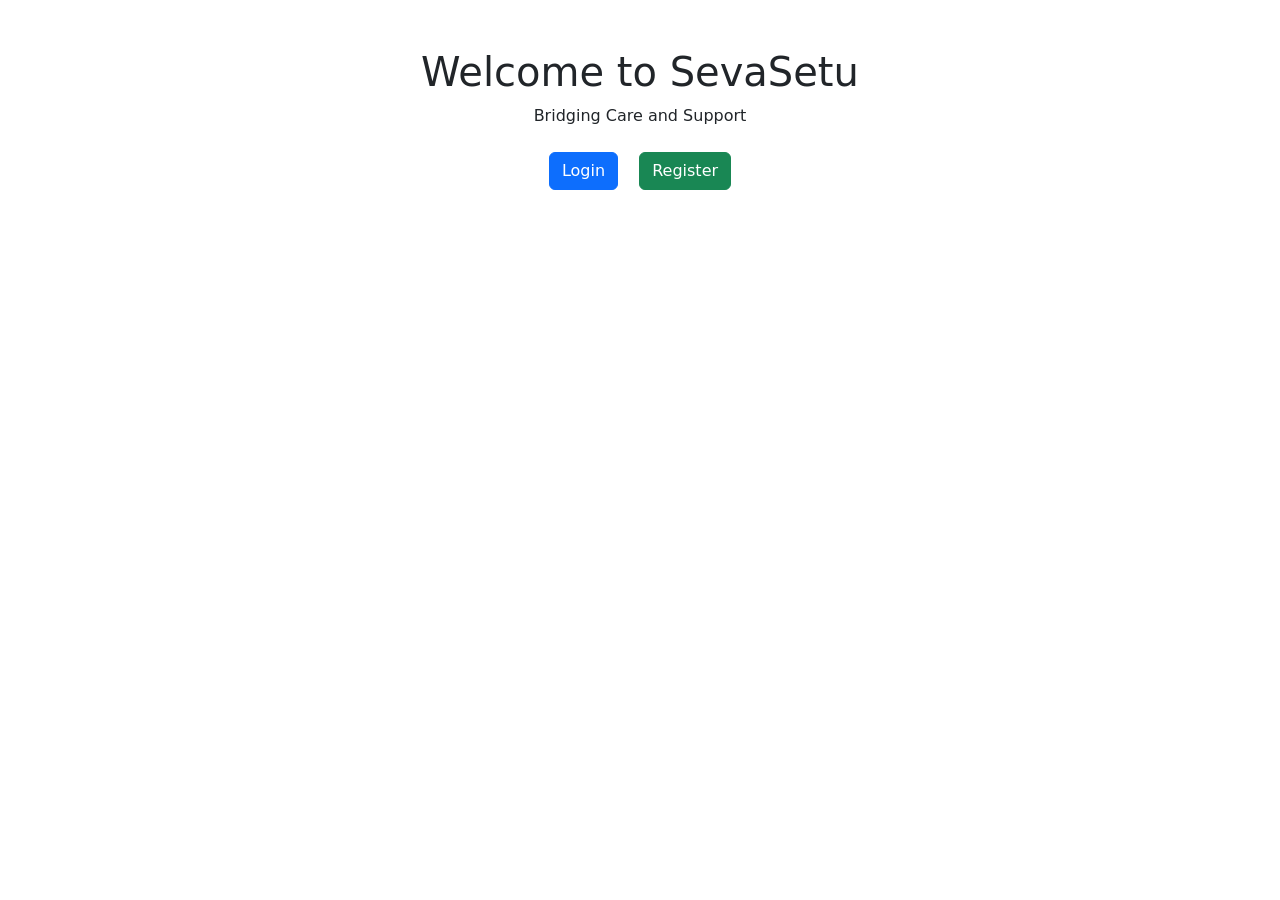
<file: index.html>
<!DOCTYPE html>
<html>
<head>
  <title>SevaSetu</title>
  <link href="https://cdn.jsdelivr.net/npm/bootstrap@5.3.0/dist/css/bootstrap.min.css" rel="stylesheet">
  <link href="https://cdn.jsdelivr.net/npm/bootstrap@5.3.0/dist/css/bootstrap.min.css" rel="stylesheet">
  <!-- Bootstrap -->
<link href="https://cdn.jsdelivr.net/npm/bootstrap@5.3.0/dist/css/bootstrap.min.css" rel="stylesheet">

<!-- Icons -->
<link rel="stylesheet" href="https://cdnjs.cloudflare.com/ajax/libs/font-awesome/6.5.0/css/all.min.css">

<!-- Google Font -->
<link href="https://fonts.googleapis.com/css2?family=Poppins:wght@300;400;600&display=swap" rel="stylesheet">
</head>
<body class="text-center mt-5">

  <h1>Welcome to SevaSetu</h1>
  <p>Bridging Care and Support</p>

  <a href="login.html" class="btn btn-primary m-2">Login</a>
  <a href="register.html" class="btn btn-success m-2">Register</a>

</body>
</html>
</file>
